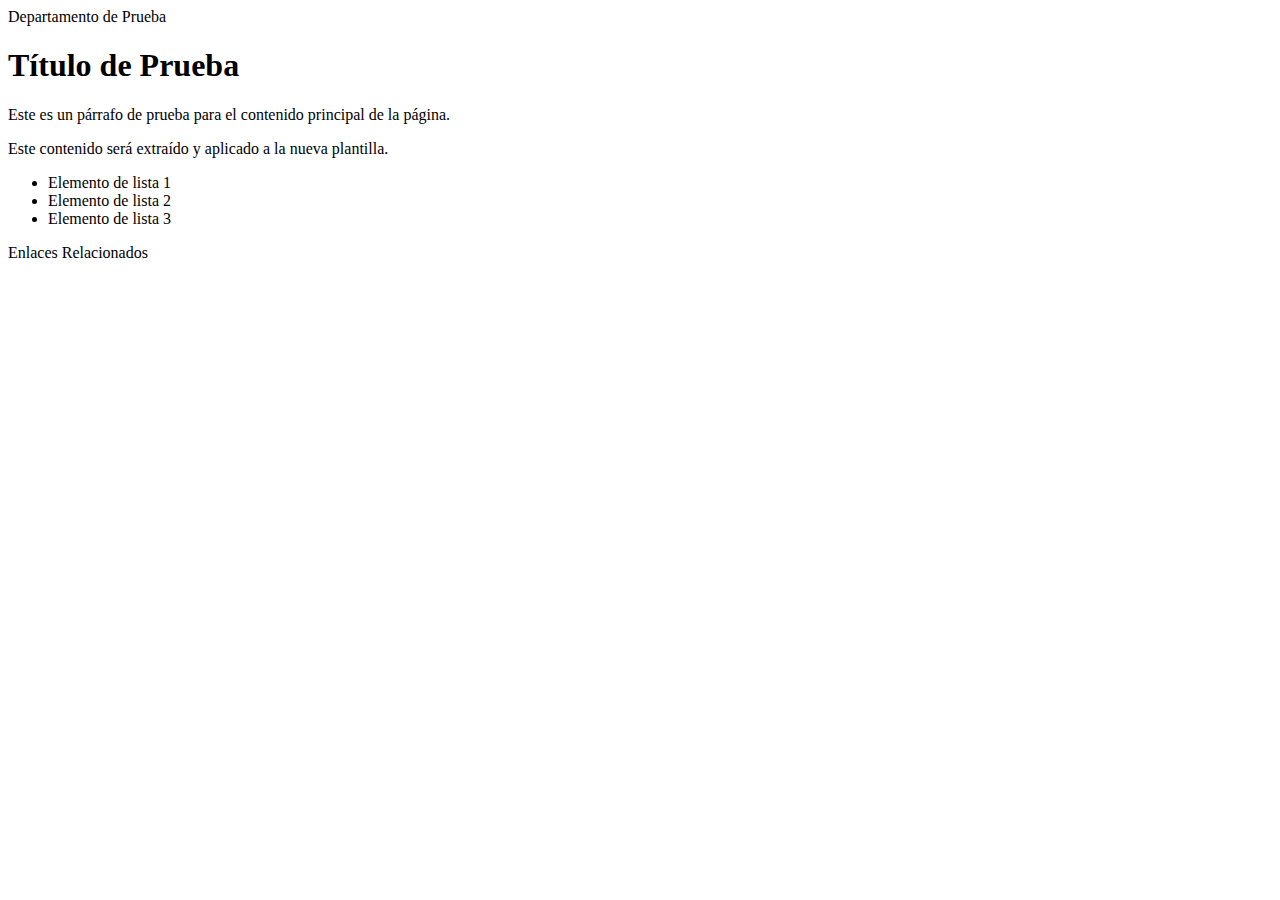
<file: pagina_ejemplo.html>
<!DOCTYPE html>
<html>

<head>
    <title>Página de Prueba</title>
</head>

<body>
    <!-- InstanceBeginEditable name="links_secundarios" -->
    <div class="titulo">Departamento de Prueba</div><!-- InstanceEndEditable -->

    <div class="contenido">
        <!-- InstanceBeginEditable name="contenido" -->
        <h1>Título de Prueba</h1>
        <p>Este es un párrafo de prueba para el contenido principal de la página.</p>
        <p>Este contenido será extraído y aplicado a la nueva plantilla.</p>
        <ul>
            <li>Elemento de lista 1</li>
            <li>Elemento de lista 2</li>
            <li>Elemento de lista 3</li>
        </ul>
        <!-- InstanceEndEditable -->
    </div>

    <div class="links-izquierda">
        <!-- InstanceBeginEditable name="links_izquierda" -->
        <div class="titulo">Enlaces Relacionados</div>
        <!-- InstanceEndEditable -->
    </div>
</body>

</html>
</file>
